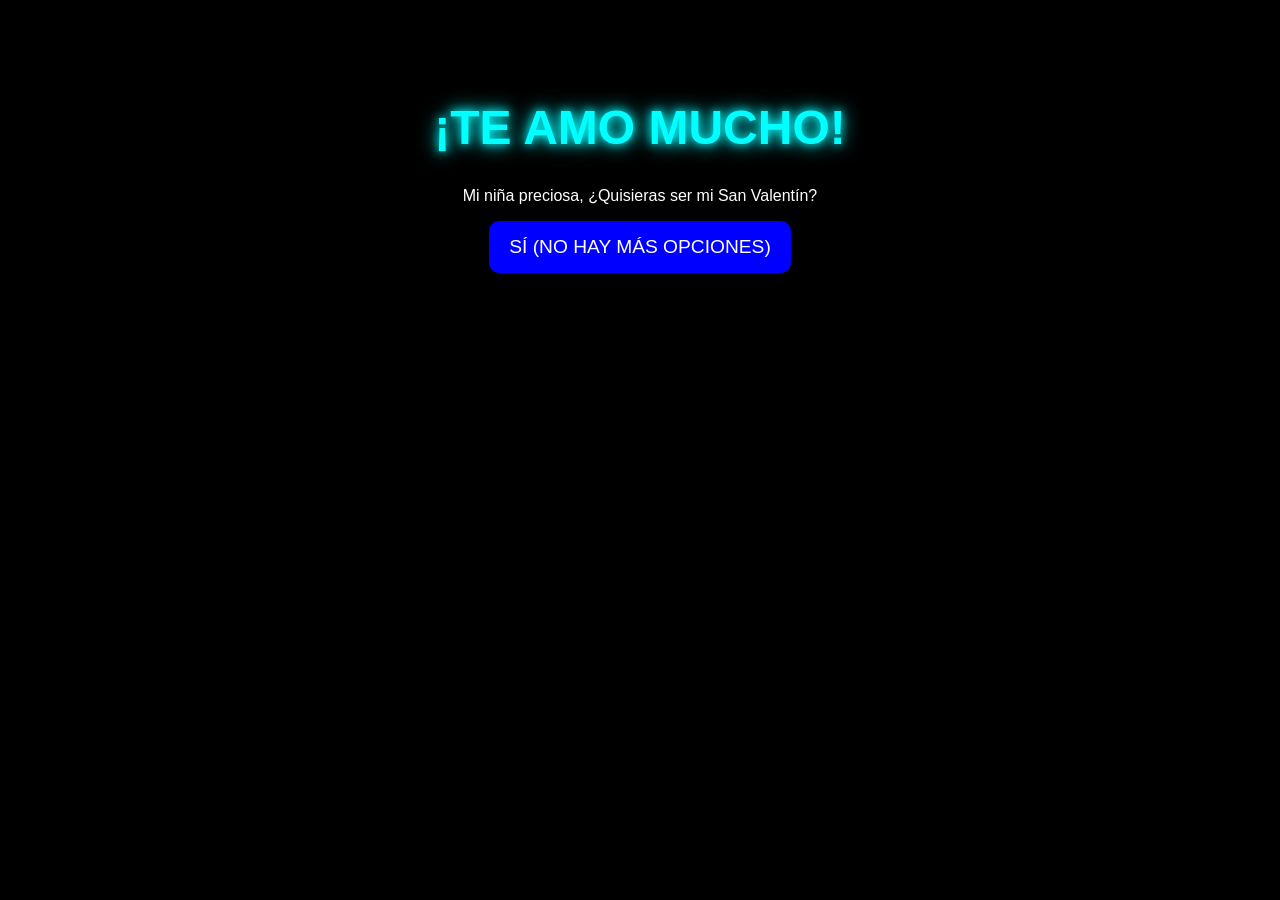
<file: index (1).html>
<!DOCTYPE html>
<html lang="es">
<head>
    <meta charset="UTF-8">
    <meta name="viewport" content="width=device-width, initial-scale=1.0">
    <title>Para Mi Valentín</title>
    <link rel="stylesheet" href="style.css">
</head>
<body>
    <audio autoplay loop>
        <source src="KHEA - COMO YO TE QUIERO (Visualizer).mp3" type="audio/mp3">
    </audio>

    <div class="container">
        <h1>¡TE AMO MUCHO!</h1>
        <p>Mi niña preciosa, ¿Quisieras ser mi San Valentín?</p>
        <button id="aceptar">SÍ (NO HAY MÁS OPCIONES)</button >
    </div>

    <div id="mensaje" class="oculto">
        <p>Mi amor, soy muy afortunado de tenerte en mi vida, ya que todos los dias me levanto feliz sabiendo que me esta esperando una mujer maravillosa que siempre me apoya y esta para mi en cualquier momento, y a pesar que ya te tengo, gracias por elegir nuevamente ser mi San Valentin, !TE AMO VALERYY!</p>
    </div>

    <script src="script.js"></script>
</body>
</html>
</file>
<file: style.css>
html {
  height: 100%;
  width: 100%;
body {
  background-color: black;
  color: white;
  text-align: center;
  font-family: Arial, sans-serif;
}

.container {
  margin-top: 100px;
}

h1 {
  font-size: 3rem;
  color: cyan;
  text-shadow: 0 0 10px cyan, 0 0 20px cyan;
}

button {
  background-color: blue;
  color: white;
  border: none;
  padding: 15px 20px;
  font-size: 1.2rem;
  border-radius: 10px;
  cursor: pointer;
}

.oculto {
  display: none;
  color: yellow;
  margin-top: 50px;
}
</file>
